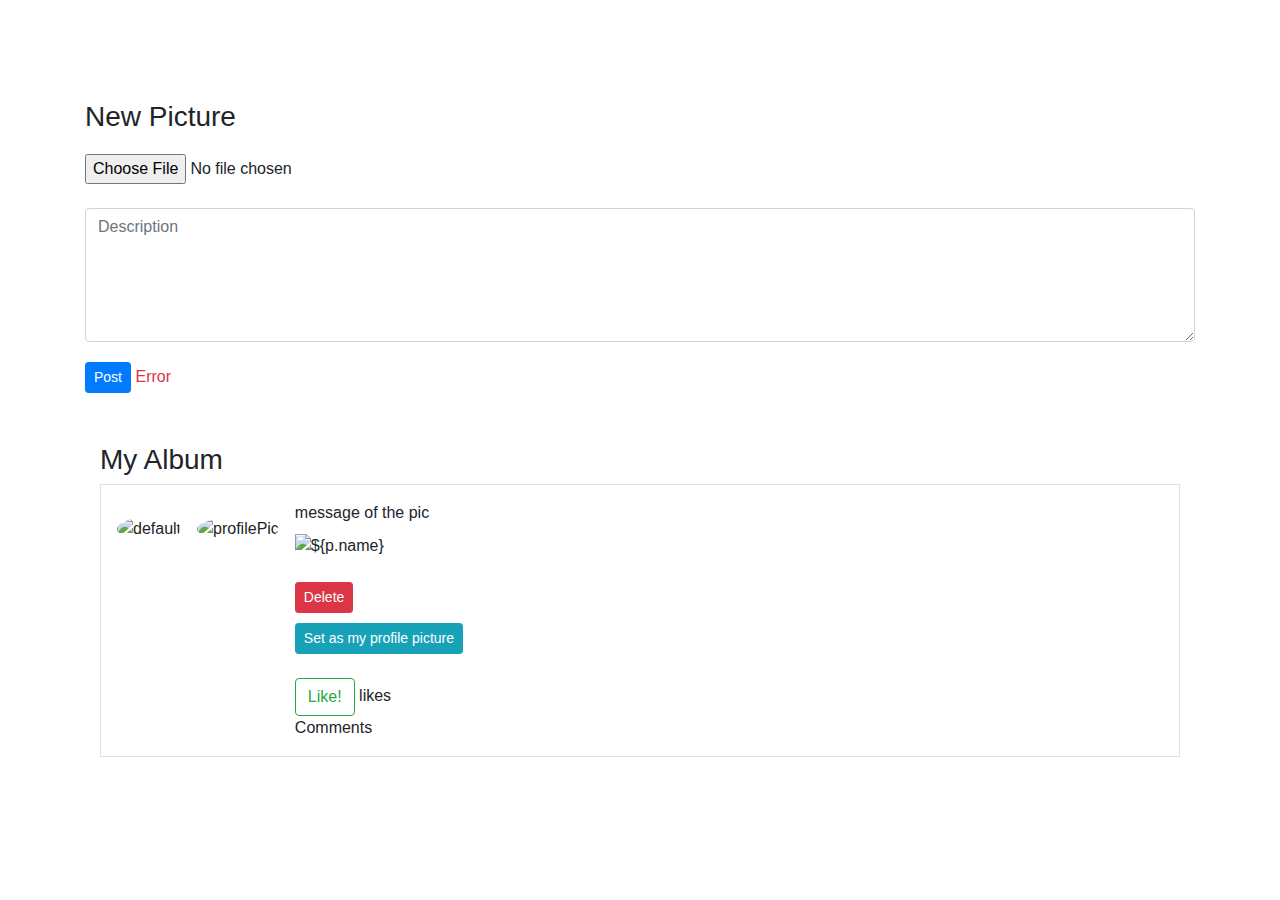
<file: src/main/resources/templates/album.html>
<!DOCTYPE html>
<html>
    <head>
        <title>Album</title>
        <meta charset="UTF-8">
        <meta name="viewport" content="width=device-width, initial-scale=1.0">
        <link rel="stylesheet" href="https://maxcdn.bootstrapcdn.com/bootstrap/4.4.1/css/bootstrap.min.css">
        <script src="https://ajax.googleapis.com/ajax/libs/jquery/3.4.1/jquery.min.js"></script>
        <script src="https://cdnjs.cloudflare.com/ajax/libs/popper.js/1.16.0/umd/popper.min.js"></script>
        <script src="https://maxcdn.bootstrapcdn.com/bootstrap/4.4.1/js/bootstrap.min.js"></script>
    </head>

    <body>

        <header th:replace="fragments/layout :: navbar(name=${user.firstname} + ' ' + ${user.familyname})"></header>

        <main style="margin-top:100px">
            <div class="container">

                <div style="margin-bottom: 20px">
                    <h3>New Picture</h3>
                </div>

                <form th:action="@{/myAlbum}" method="POST" enctype="multipart/form-data" class="form-group">
                    <input type="file" name="file" id="inputPic"/> <br><br>
                    <textarea class="form-control" name="text" rows="5" placeholder="Description" style="margin-bottom: 20px"></textarea>
                    <button type="submit" class="btn btn-primary btn-sm" id="fileButton">Post</button>
                    <span th:if="${error != null}" class="text-danger" th:text="${error}">Error</span>
                </form>

                <div class="container" style="margin-top:50px;">
                    <h3>My Album</h3>
                    <div class="media border p-3" th:each="p : ${pictures}">
                        <div th:if="${p.user.profilePic == null}">
                            <img class="mr-3 mt-3 rounded-circle" th:src="@{/img/default.png}" alt="default" width="70px;">
                        </div>
                        <div th:unless="${p.user.profilePic == null}">
                            <img class="mr-3 mt-3 rounded-circle" th:src="@{/myAlbum/{id}(id=${p.user.profilePic.id})}" alt="profilePic" width="70px;" height="70px;">
                        </div>

                        <div class="media-body" >
                            <span th:text="${p.message.content}" style="margin-bottom: 20px">message of the pic</span>
                            <h6><small><i th:text="'Posted on ' + ${#temporals.format(p.message.time, 'HH.mm dd.MM.yyy')}"  style="margin-bottom: 20px"></i></small></h6>
                            <a th:href="@{/myAlbum/{pId}(pId=${p.id})}">
                                <img class="img-fluid" alt="${p.name}" th:src="@{/myAlbum/{id}(id=${p.id})}" width = "200" height = "150">
                            </a><br><br>

                            <form th:action="@{/myAlbum/delete/{picId}(picId=${p.id})}" method="POST" id="deletePic">
                                <button type="submit" class="btn btn-danger btn-sm">Delete</button>
                            </form>
                            <form th:action="@{/myAlbum/profilePic/{picId}(picId=${p.id})}" method="POST" style="margin-top: 10px">
                                <button type="submit" class="btn btn-info btn-sm">Set as my profile picture</button>
                            </form><br>

                            <form th:action="@{/myAlbum/likes/{messageId}(messageId=${p.message.id})}" method="POST">
                                <button type="submit" class="btn btn-outline-success">Like!</button> 
                                <span th:text="${p.message.likes.size()} + ' likes'">likes</span>
                            </form>

                            <a th:href="@{/myWall/messages/{messageId}/comments/{signal}(messageId=${p.message.id}, signal=${user.signal})}">Comments</a>

                        </div>
                    </div>
                </div>

            </div>
        </main>

        <footer th:replace="fragments/layout :: footer"></footer>
    </body>
</html>
</file>
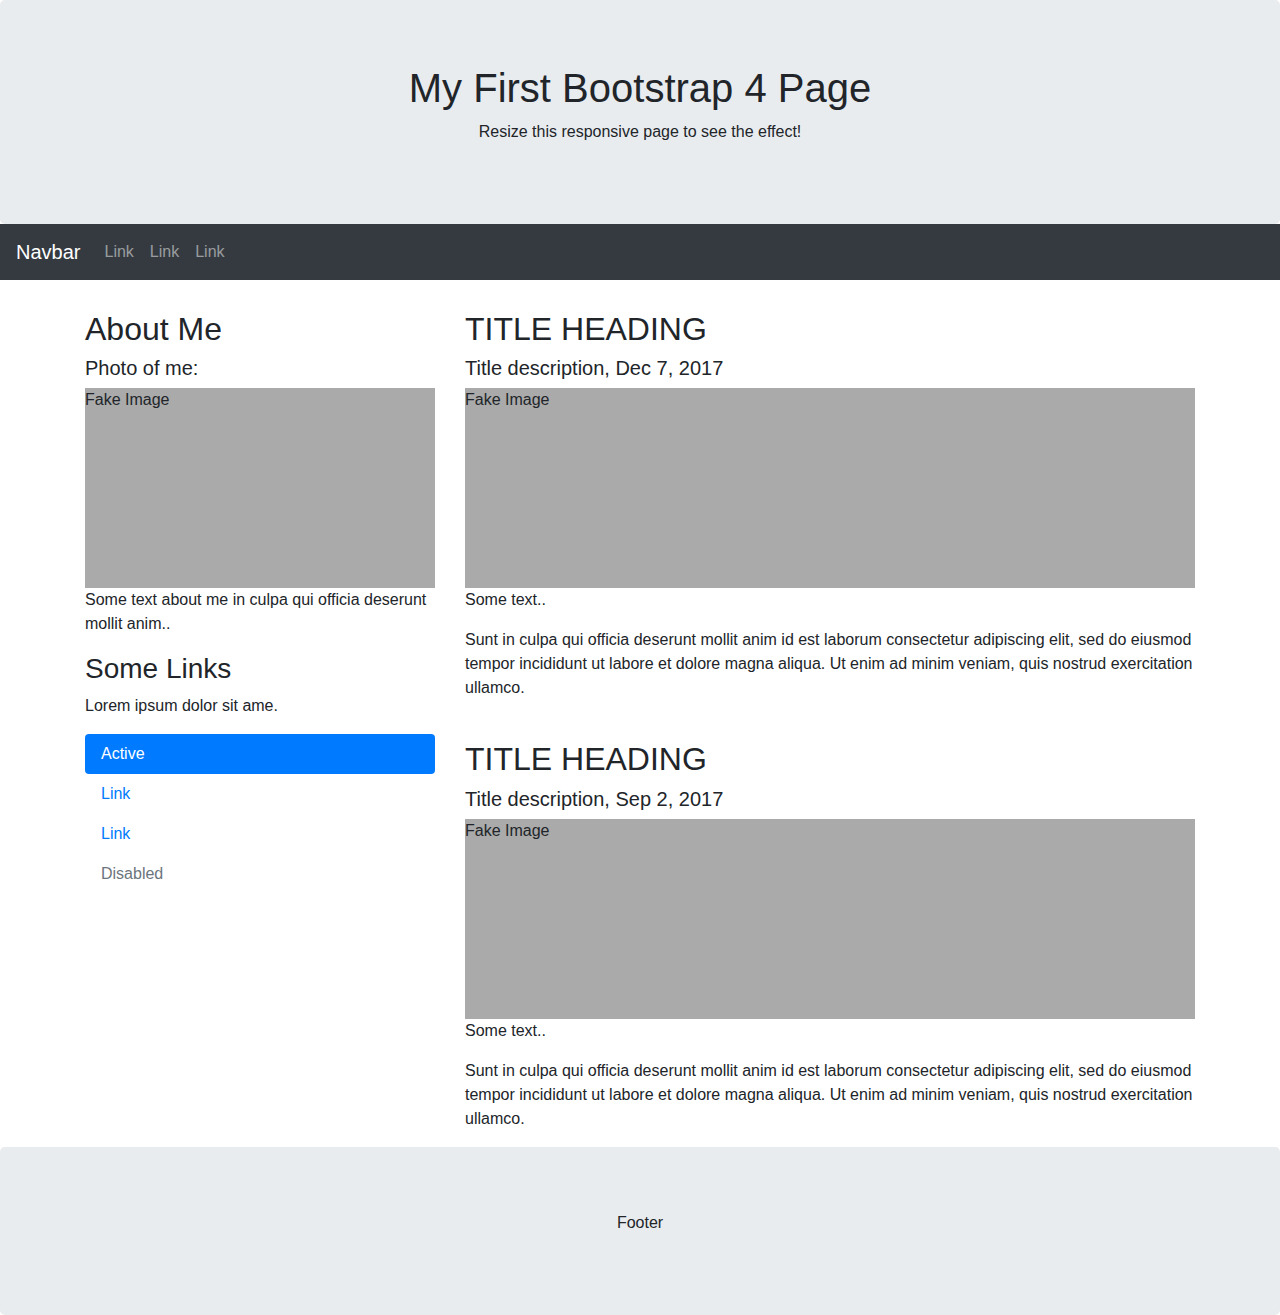
<file: src/main/resources/templates/bootstrap.html>
<!DOCTYPE html>
<html lang="en">
    <head>
        <title>Bootstrap 4 Website Example</title>
        <meta charset="utf-8">
        <meta name="viewport" content="width=device-width, initial-scale=1">
        <link rel="stylesheet" href="https://maxcdn.bootstrapcdn.com/bootstrap/4.4.1/css/bootstrap.min.css">
        <script src="https://ajax.googleapis.com/ajax/libs/jquery/3.4.1/jquery.min.js"></script>
        <script src="https://cdnjs.cloudflare.com/ajax/libs/popper.js/1.16.0/umd/popper.min.js"></script>
        <script src="https://maxcdn.bootstrapcdn.com/bootstrap/4.4.1/js/bootstrap.min.js"></script>
        <style>
            .fakeimg {
                height: 200px;
                background: #aaa;
            }
        </style>
    </head>
    <body>

        <div class="jumbotron text-center" style="margin-bottom:0">
            <h1>My First Bootstrap 4 Page</h1>
            <p>Resize this responsive page to see the effect!</p> 
        </div>

        <nav class="navbar navbar-expand-sm bg-dark navbar-dark">
            <a class="navbar-brand" href="#">Navbar</a>
            <button class="navbar-toggler" type="button" data-toggle="collapse" data-target="#collapsibleNavbar">
                <span class="navbar-toggler-icon"></span>
            </button>
            <div class="collapse navbar-collapse" id="collapsibleNavbar">
                <ul class="navbar-nav">
                    <li class="nav-item">
                        <a class="nav-link" href="#">Link</a>
                    </li>
                    <li class="nav-item">
                        <a class="nav-link" href="#">Link</a>
                    </li>
                    <li class="nav-item">
                        <a class="nav-link" href="#">Link</a>
                    </li>    
                </ul>
            </div>  
        </nav>

        <div class="container" style="margin-top:30px">
            <div class="row">
                <div class="col-sm-4">
                    <h2>About Me</h2>
                    <h5>Photo of me:</h5>
                    <div class="fakeimg">Fake Image</div>
                    <p>Some text about me in culpa qui officia deserunt mollit anim..</p>
                    <h3>Some Links</h3>
                    <p>Lorem ipsum dolor sit ame.</p>
                    <ul class="nav nav-pills flex-column">
                        <li class="nav-item">
                            <a class="nav-link active" href="#">Active</a>
                        </li>
                        <li class="nav-item">
                            <a class="nav-link" href="#">Link</a>
                        </li>
                        <li class="nav-item">
                            <a class="nav-link" href="#">Link</a>
                        </li>
                        <li class="nav-item">
                            <a class="nav-link disabled" href="#">Disabled</a>
                        </li>
                    </ul>
                    <hr class="d-sm-none">
                </div>
                <div class="col-sm-8">
                    <h2>TITLE HEADING</h2>
                    <h5>Title description, Dec 7, 2017</h5>
                    <div class="fakeimg">Fake Image</div>
                    <p>Some text..</p>
                    <p>Sunt in culpa qui officia deserunt mollit anim id est laborum consectetur adipiscing elit, sed do eiusmod tempor incididunt ut labore et dolore magna aliqua. Ut enim ad minim veniam, quis nostrud exercitation ullamco.</p>
                    <br>
                    <h2>TITLE HEADING</h2>
                    <h5>Title description, Sep 2, 2017</h5>
                    <div class="fakeimg">Fake Image</div>
                    <p>Some text..</p>
                    <p>Sunt in culpa qui officia deserunt mollit anim id est laborum consectetur adipiscing elit, sed do eiusmod tempor incididunt ut labore et dolore magna aliqua. Ut enim ad minim veniam, quis nostrud exercitation ullamco.</p>
                </div>
            </div>
        </div>

        <div class="jumbotron text-center" style="margin-bottom:0">
            <p>Footer</p>
        </div>

    </body>
</html>
</file>
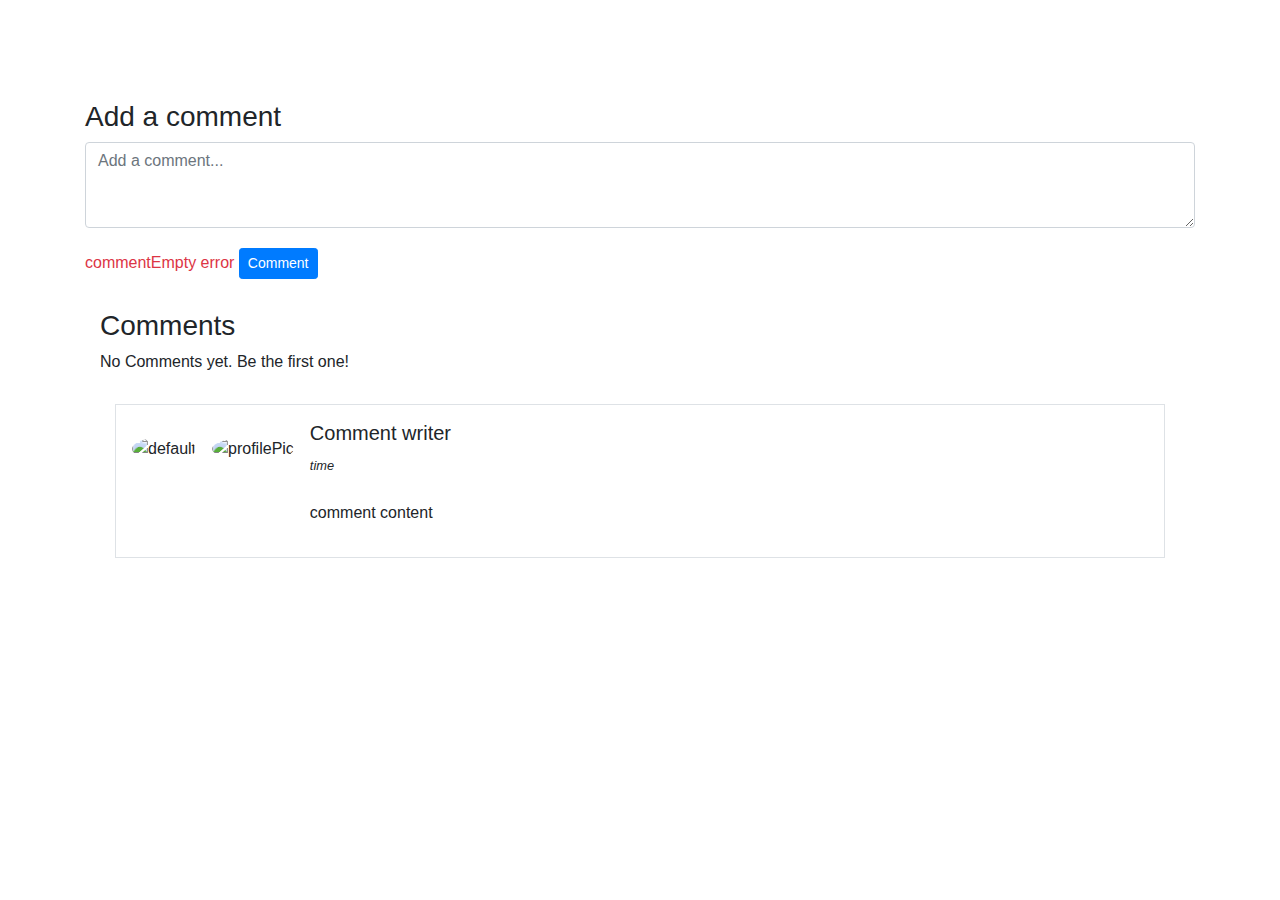
<file: src/main/resources/templates/comment.html>
<!DOCTYPE html>

<html>
    <head>
        <title>Comment</title>
        <meta charset="UTF-8">
        <meta name="viewport" content="width=device-width, initial-scale=1.0">
        <link rel="stylesheet" href="https://maxcdn.bootstrapcdn.com/bootstrap/4.4.1/css/bootstrap.min.css">
    </head>

    <body>

        <header th:replace="fragments/layout :: navbar(name=${user.firstname} + ' ' + ${user.familyname})"></header>
        <!--<a th:href="@{/profile/{signal}(signal=${signal})}">Back to visit</a>-->

        <main style="margin-top:100px">
            <div class="container">
                <h3>Add a comment</h3>

                <form th:action="@{/myWall/messages/{messageId}/comments/{signal}(messageId=${messageId}, signal=${signal})}" method="POST" class="form-group" >
                    <textarea class="form-control" name="comment" rows="3" placeholder="Add a comment..." style="margin-bottom: 20px"></textarea> 
                    <span th:if="${error != null}" class="text-danger" th:text="${error}">commentEmpty error</span>
                    <button type="submit" class="btn btn-primary btn-sm">Comment</button>
                </form>

                <div class="container" style="margin-top:30px">
                    <h3>Comments</h3>
                    <div th:if="${comments.empty}">
                        No Comments yet. Be the first one!
                    </div>

                    <div class="container" th:each="c : ${comments}" style="margin-top:30px">
                        <div class="media border p-3">

                            <div th:if="${c.writer.profilePic == null}">
                                <img class="mr-3 mt-3 rounded-circle" th:src="@{/img/default.png}" alt="default" width="50px;">
                            </div>
                            <div th:unless="${c.writer.profilePic == null}">
                                <img class="mr-3 mt-3 rounded-circle" th:src="@{/myAlbum/{id}(id=${c.writer.profilePic.id})}" alt="profilePic" width="70px;" height="70">
                            </div>

                            <div class="media-body" >
                                <h5 th:text="${c.writer.firstname} + ' ' + ${c.writer.familyname}">Comment writer</h5>

                                <small><i th:text="'Posted on ' +  ${#temporals.format(c.time, 'HH.mm dd.MM.yyy')}">time</i></small><br><br>

                                <p th:text="${c.content}">comment content</p> 
                            </div>
                        </div>

                    </div>

                </div>
            </div>
        </main>

    </body>
</html>
</file>
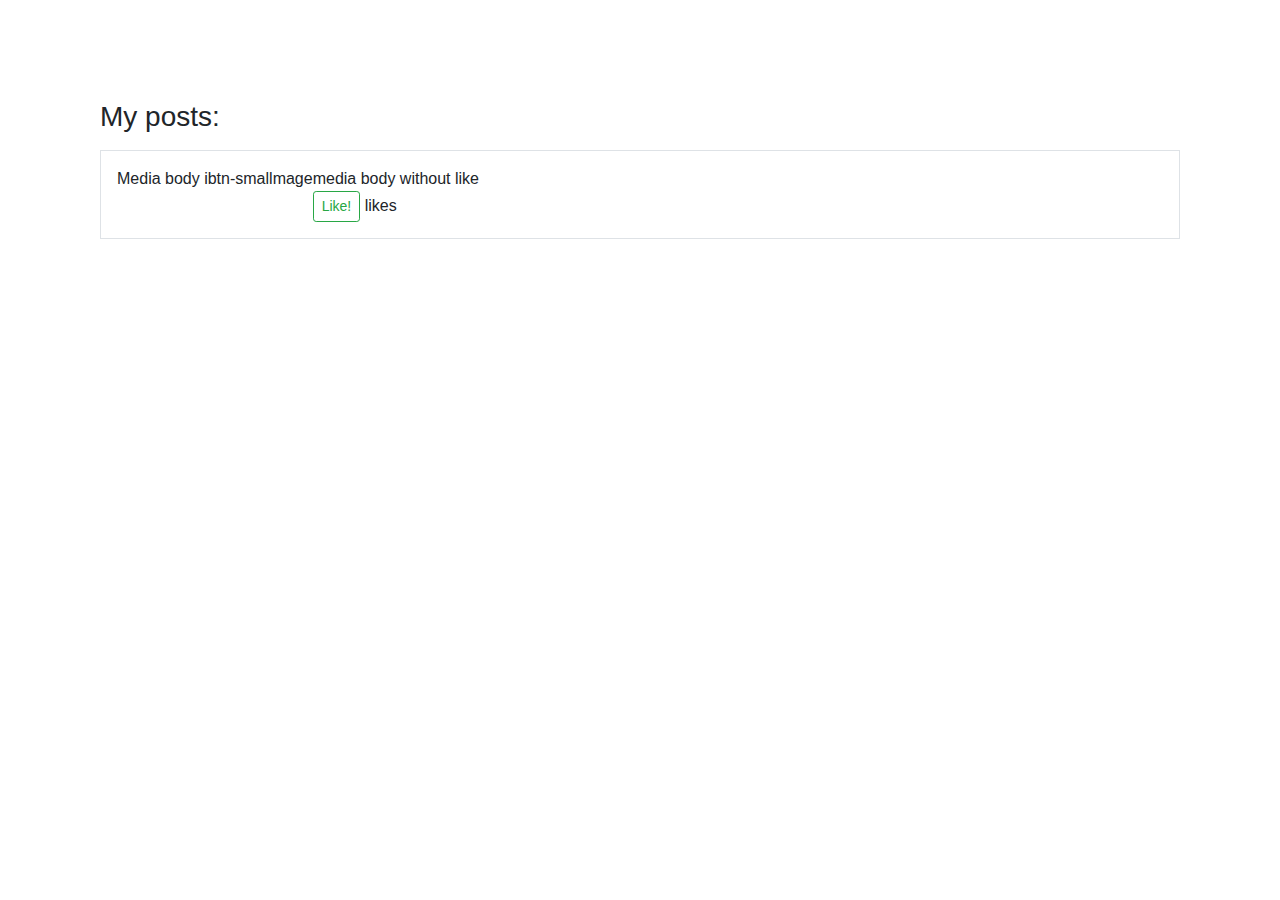
<file: src/main/resources/templates/posts.html>
<!DOCTYPE html>

<html>
    <head>
        <title>My Posts</title>
        <meta charset="UTF-8">
        <meta name="viewport" content="width=device-width, initial-scale=1.0">
        <link rel="stylesheet" href="https://maxcdn.bootstrapcdn.com/bootstrap/4.4.1/css/bootstrap.min.css">
        <script src="https://ajax.googleapis.com/ajax/libs/jquery/3.4.1/jquery.min.js"></script>
        <script src="https://cdnjs.cloudflare.com/ajax/libs/popper.js/1.16.0/umd/popper.min.js"></script>
        <script src="https://maxcdn.bootstrapcdn.com/bootstrap/4.4.1/js/bootstrap.min.js"></script>
    </head>
    <body>

        <header th:replace="fragments/layout :: navbar(name=${firstname} + ' ' + ${familyname})"></header>

        <main style="margin-top:100px">
            <div class="container">
                <div class="container">
                    <h3>My posts:</h3>
                </div>

                <div class="container mt-3">
                    <div class="media border p-3" th:each="message: ${messages}">
                        <div th:replace="fragments/layout :: image">Media body ibtn-smallmage</div>
                        <div class="media-body" >
                            <div th:replace="fragments/layout :: mediaBodyWithoutLike">media body without like</div>
                            <form th:action="@{/myPosts/likes/{messageId}(messageId=${message.id})}" method="POST">
                                <button type="submit" class="btn btn-outline-success btn-sm" id="likeButton">Like!</button> 
                                <span th:text="${message.likes.size()} + ' likes'">likes</span>
                            </form>
                        </div>

                    </div>
                </div>
            </div>
        </main>
    </body>
</html>
</file>
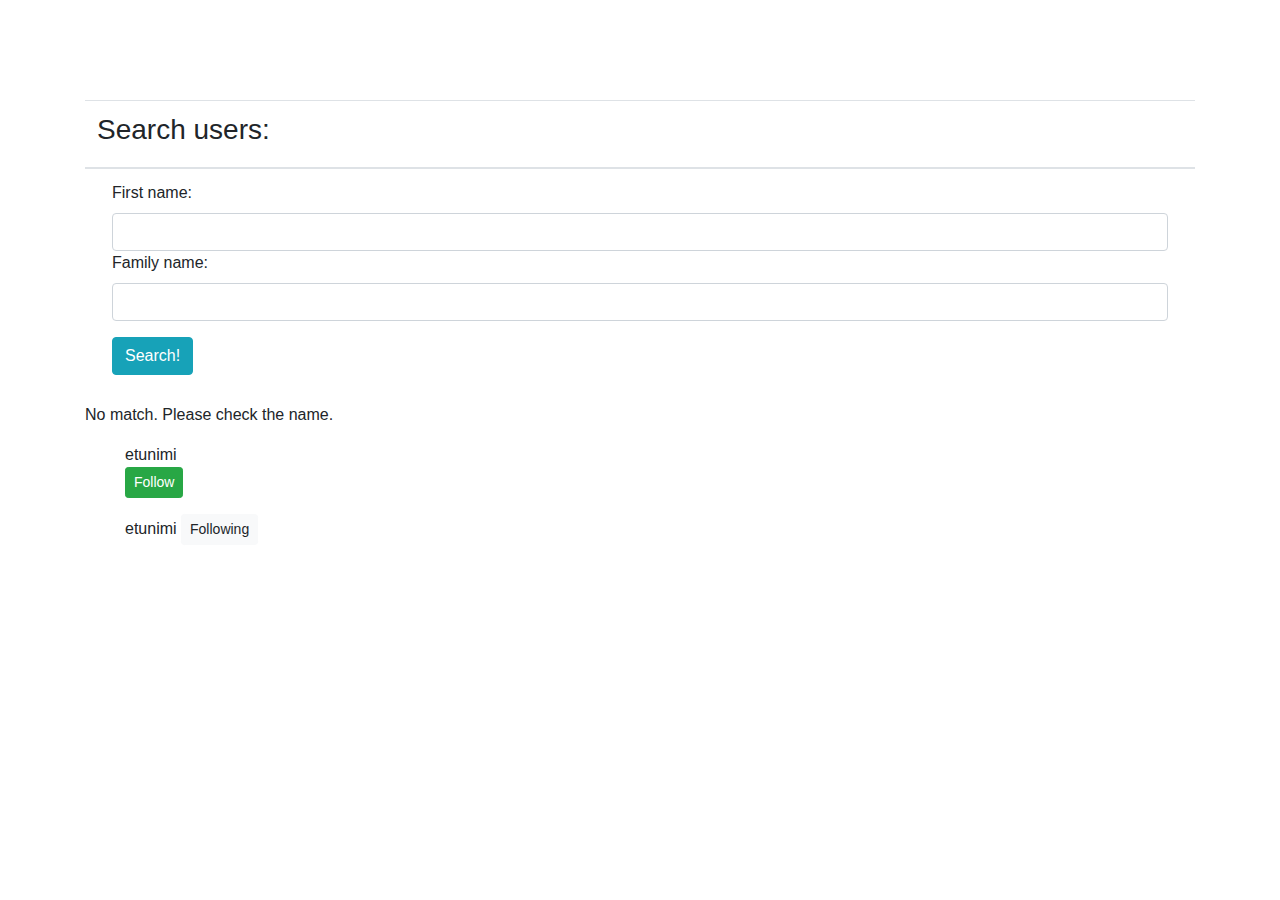
<file: src/main/resources/templates/search.html>
<!DOCTYPE html>

<html>
    <head>
        <title>Search</title>
        <meta charset="UTF-8">
        <meta name="viewport" content="width=device-width, initial-scale=1.0">
        <link rel="stylesheet" href="https://maxcdn.bootstrapcdn.com/bootstrap/4.4.1/css/bootstrap.min.css">
        <script src="https://ajax.googleapis.com/ajax/libs/jquery/3.4.1/jquery.min.js"></script>
        <script src="https://cdnjs.cloudflare.com/ajax/libs/popper.js/1.16.0/umd/popper.min.js"></script>
        <script src="https://maxcdn.bootstrapcdn.com/bootstrap/4.4.1/js/bootstrap.min.js"></script>
    </head>
    <body>

        <header th:replace="fragments/layout :: navbar(name=${user.firstname} + ' ' + ${user.familyname})"></header>

        <div class="container" style="margin-top:100px">

            <table class="table">
                <thead>
                <th><h3>Search users:</h3></th>
                </thead>
                <tbody>
                    <tr>
                        <td>
                            <div class="container">
                                <form th:action="@{/search}" method="POST">
                                    <div class="form-group">
                                        <label for="firstname" >First name:</label> 
                                        <input class="form-control" type="text" name="firstname"/>

                                        <label for="familyname" >Family name:</label> 
                                        <input class="form-control" type="text" name="familyname" />
                                    </div>
                                    <button type="submit" class="btn btn-info" id='searchButton'>Search!</button>
                                </form>
                            </div>
                        </td>
                    </tr>
                </tbody>
            </table>

            <div th:unless="${findings == null}">
                <div th:if="${findings.empty and followed.empty}">
                    <p>No match. Please check the name.</p>
                </div>
            </div>
        </div>

        <div class="container">
            <ul th:each="person : ${findings}">
                <span th:text="${person.firstname} + ' ' + ${person.familyname}">etunimi</span>
                <span th:if="${person.id != user.id}">
                    <form th:action="@{/myWall/follow/{personId}(personId=${person.id})}" method="POST">
                        <button type="submit" class="btn btn-success btn-sm" id='followButton'>Follow</button>
                    </form>
                </span>
            </ul>

            <ul th:each="person : ${followed}">
                <span th:text="${person.firstname} + ' ' + ${person.familyname}">etunimi</span>
                <button type="button" class='btn btn-light btn-sm'>Following</button>
            </ul>
        </div>

    </body>
</html>
</file>
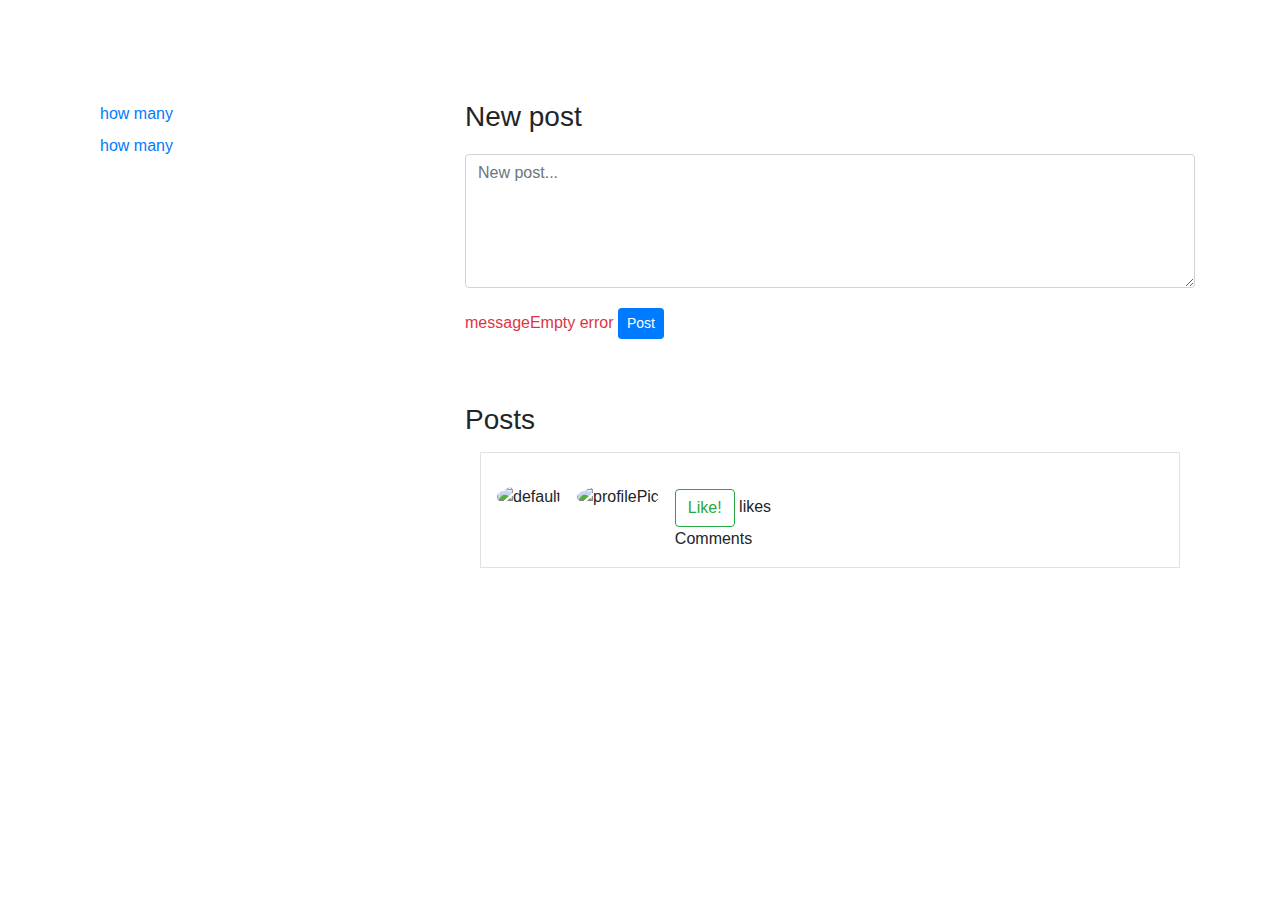
<file: src/main/resources/templates/user.html>
<!DOCTYPE html>

<html>
    <head>
        <title>TwitWee Wall</title>
        <meta charset="UTF-8">
        <meta name="viewport" content="width=device-width, initial-scale=1.0">
        <link rel="stylesheet" href="https://maxcdn.bootstrapcdn.com/bootstrap/4.4.1/css/bootstrap.min.css">
        <script src="https://ajax.googleapis.com/ajax/libs/jquery/3.4.1/jquery.min.js"></script>
        <script src="https://cdnjs.cloudflare.com/ajax/libs/popper.js/1.16.0/umd/popper.min.js"></script>
        <script src="https://maxcdn.bootstrapcdn.com/bootstrap/4.4.1/js/bootstrap.min.js"></script>
    </head>

    <body>
        <header th:replace="fragments/layout :: navbar(name=${user.firstname} + ' ' + ${user.familyname})"></header>

        <main class="mt-5">
            <div class="container" style="margin-top:100px">
                <div class="row"> 
                    <div class="col-sm-4">
                        <div th:replace="fragments/layout :: aboutMe"></div>

                        <ul class="nav nav-pills flex-column">
                            <li class="nav-item">
                                <a href="#following" data-toggle="collapse" data-target='#following' id="followingToggle">
                                    <div class="container"><h5><small><span th:text="'Follow ' + ${followings.size()}">how many</span></small></h5></div>
                                </a>
                            </li>
                            <div id="following" class="collapse"><br>
                                <div class="container"><h5>Following: </h5></div>
                                <ul class="list-group list-group-flush" th:fragment="following">
                                    <li class="list-group-item" th:each="f : ${followings}">
                                        <a th:href="@{/profile/{signal}(signal=${f.signal})}" id="visitFollowing">
                                            <span th:text="${f.firstname} + ' ' + ${f.familyname}" style='margin-bottom: 20px'>name</span>
                                        </a>
                                        <h6><small><i th:text="'Started from ' +  ${#temporals.format(f.time, 'HH.mm dd.MM.yyyy')}"></i></small></h6>
                                        <form th:action="@{/myWall/deleteFollowing/{followingId}(followingId=${f.following})}" method="POST" style='margin-top: 20px' id="cancelFollowingForm">
                                            <button type="submit" class='btn btn-danger btn-sm' id="cancelFollowingButton">Cancel</button>     
                                        </form>
                                    </li>
                                </ul>
                            </div>

                            <li class="nav-item">
                                <a href="#follower" data-toggle="collapse" data-target="#follower" id="followerToggle">
                                    <div class="container"><h5><small><span th:text="'Followers ' + ${followers.size()}">how many</span></small></h5></div>
                                </a>
                            </li>
                            <div id="follower" class="collapse"><br>
                                <div class="container"><h5>Follower: </h5></div>
                                <ul class="list-group list-group-flush">
                                    <li class="list-group-item" th:each="f : ${followers}">
                                        <a th:href="@{/profile/{signal}(signal=${f.signal})}" id="visitFollower">
                                            <span th:text="${f.firstname} + ' ' + ${f.familyname}" style='margin-bottom: 20px'>name</span>
                                        </a>
                                        <h6><small><i th:text="'Started from ' +  ${#temporals.format(f.time, 'HH.mm dd.MM.yyyy')}"></i></small></h6>
                                        <form th:action="@{/myWall/deleteFollower/{followerId}(followerId=${f.follower})}" method="POST" style='margin-top: 20px' id="blockFollowerForm">
                                            <button type="submit" class='btn btn-danger btn-sm' id="blockFollowerButton">Block</button>  
                                        </form>
                                    </li>
                                </ul>
                            </div>

                        </ul>

                    </div>


                    <div class="col-8">
                        <h3 style="margin-bottom: 20px">New post</h3>

                        <form th:action="@{/myWall}" method="POST" class="form-group" id="postForm">
                            <textarea class="form-control" name="content" rows="5" placeholder="New post..." style="margin-bottom: 20px"></textarea> 
                            <span th:if="${error != null}" class="text-danger" th:text="${error}">messageEmpty error</span>
                            <button type="submit" class="btn btn-primary btn-sm">Post</button>
                        </form><br><br>

                        <h3>Posts</h3>
                        <div th:unless="${msgFList.empty}">

                            <div class="container mt-3" style="margin-top:30px">
                                <div class="media border p-3" th:each="message : ${msgFList}">

                                    <div th:if="${message.writer.profilePic == null}">
                                        <img class="mr-3 mt-3 rounded-circle" th:src="@{/img/default.png}" alt="default" width="50px;">
                                    </div>
                                    <div th:unless="${message.writer.profilePic == null}">
                                        <img class="mr-3 mt-3 rounded-circle" th:src="@{/myAlbum/{id}(id=${message.writer.profilePic.id})}" alt="profilePic" width="70px;" height="70">
                                    </div>

                                    <div class="media-body" id="myMessage" >
                                        <div th:replace="fragments/layout :: mediaBody"></div>

                                        <form th:action="@{/myWall/likes/{messageId}(messageId=${message.messageIdentity})}" method="POST" style="margin-top: 20px">
                                            <button type="submit" class="btn btn-outline-success" id="messageButton">Like!</button>
                                            <span th:text="${message.likes} + ' likes'">likes</span>
                                        </form>

                                        <a th:href="@{/myWall/messages/{messageId}/comments/{signal}(messageId=${message.messageIdentity}, signal=${user.signal})}">Comments</a>
                                    </div>
                                </div>
                            </div>
                        </div>
                    </div>
                </div>
            </div>
        </main>

        <footer th:replace="fragments/layout :: footer"></footer>

    </body>
</html>
</file>
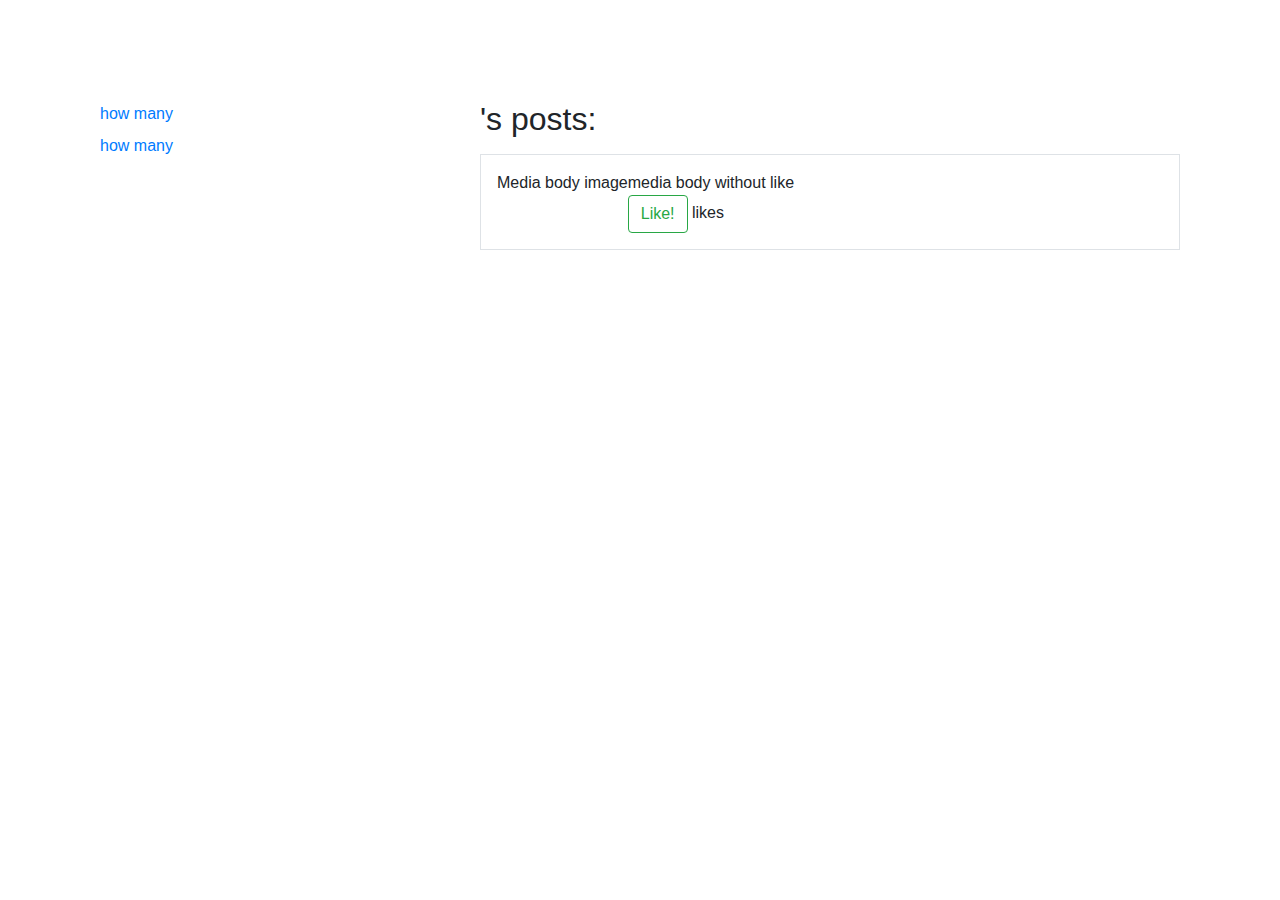
<file: src/main/resources/templates/visit.html>
<!DOCTYPE html>

<html>
    <head>
        <title>Visit</title>
        <meta charset="UTF-8">
        <meta name="viewport" content="width=device-width, initial-scale=1.0">
        <link rel="stylesheet" href="https://maxcdn.bootstrapcdn.com/bootstrap/4.4.1/css/bootstrap.min.css">
        <script src="https://ajax.googleapis.com/ajax/libs/jquery/3.4.1/jquery.min.js"></script>
        <script src="https://cdnjs.cloudflare.com/ajax/libs/popper.js/1.16.0/umd/popper.min.js"></script>
        <script src="https://maxcdn.bootstrapcdn.com/bootstrap/4.4.1/js/bootstrap.min.js"></script>
    </head>

    <body>

        <header th:replace="fragments/layout :: navbar(name=${firstname} + ' ' + ${familyname})"></header>

        <main style="margin-top:100px">
            <div class="container" style="margin-top:30px">
                <div class="row"> 
                    <div class="col-sm-4">

                        <div th:replace="fragments/layout :: aboutMe"></div>
                        <ul class="nav nav-pills flex-column">
                            <li class="nav-item">
                                <a href="#following" data-toggle="collapse">
                                    <div class="container"><h5><small><span th:text="'Follow ' + ${followings.size()}">how many</span></small></h5></div>
                                </a>
                            </li>
                            <div id="following" class="collapse"><br>
                                <div class="container"><h5>Following: </h5></div>
                                <ul class="list-group list-group-flush">
                                    <li class="list-group-item" th:each="f : ${followings}">
                                        <a th:href="@{/profile/{signal}(signal=${f.signal})}">
                                            <span th:text="${f.firstname} + ' ' + ${f.familyname}" style='margin-bottom: 20px'>name</span>
                                        </a>
                                        <h6><small><i th:text="'Started from ' +  ${#temporals.format(f.time, 'HH.mm dd.MM.yyy')}"></i></small></h6>
                                    </li>
                                </ul>
                            </div>

                            <li class="nav-item">
                                <a href="#follower" data-toggle="collapse">
                                    <div class="container"><h5><small><span th:text="'Followers ' + ${followers.size()}">how many</span></small></h5></div>
                                </a>
                            </li>
                            <div id="follower" class="collapse"><br>
                                <div class="container"><h5>Follower: </h5></div>
                                <ul class="list-group list-group-flush">
                                    <li class="list-group-item" th:each="f : ${followers}">
                                        <a th:href="@{/profile/{signal}(signal=${f.signal})}">
                                            <span th:text="${f.firstname} + ' ' + ${f.familyname}" style='margin-bottom: 20px'>name</span>
                                        </a>
                                        <h6><small><i th:text="'Started from ' +  ${#temporals.format(f.time, 'HH.mm dd.MM.yyy')}"></i></small></h6>

                                    </li>
                                </ul>
                            </div>

                        </ul>
                    </div>

                    <div class="col-sm-8">
                        <div class="container">
                            <h2 th:text="${user.firstname} + ' ' + ${user.familyname}">'s posts:</h2>
                        </div>

                        <div class="container mt-3" style="margin-top:30px">
                            <div class="media border p-3" th:each="message: ${messages}">
                                <div th:replace="fragments/layout :: image">Media body image</div>
                                <div class="media-body" >
                                    <div th:replace="fragments/layout :: mediaBodyWithoutLike">media body without like</div>
                                    <form th:action="@{/profile/{signal}/likes/{messageId}(signal=${signal}, messageId=${message.id})}" method="POST">
                                        <button type="submit" class="btn btn-outline-success">Like!</button> 
                                        <span th:text="${message.likes.size()} + ' likes'">likes</span>
                                    </form>
                                </div>

                            </div>
                        </div>
                    </div>
                </div>
            </div>
        </main>

    </body>
</html>
</file>
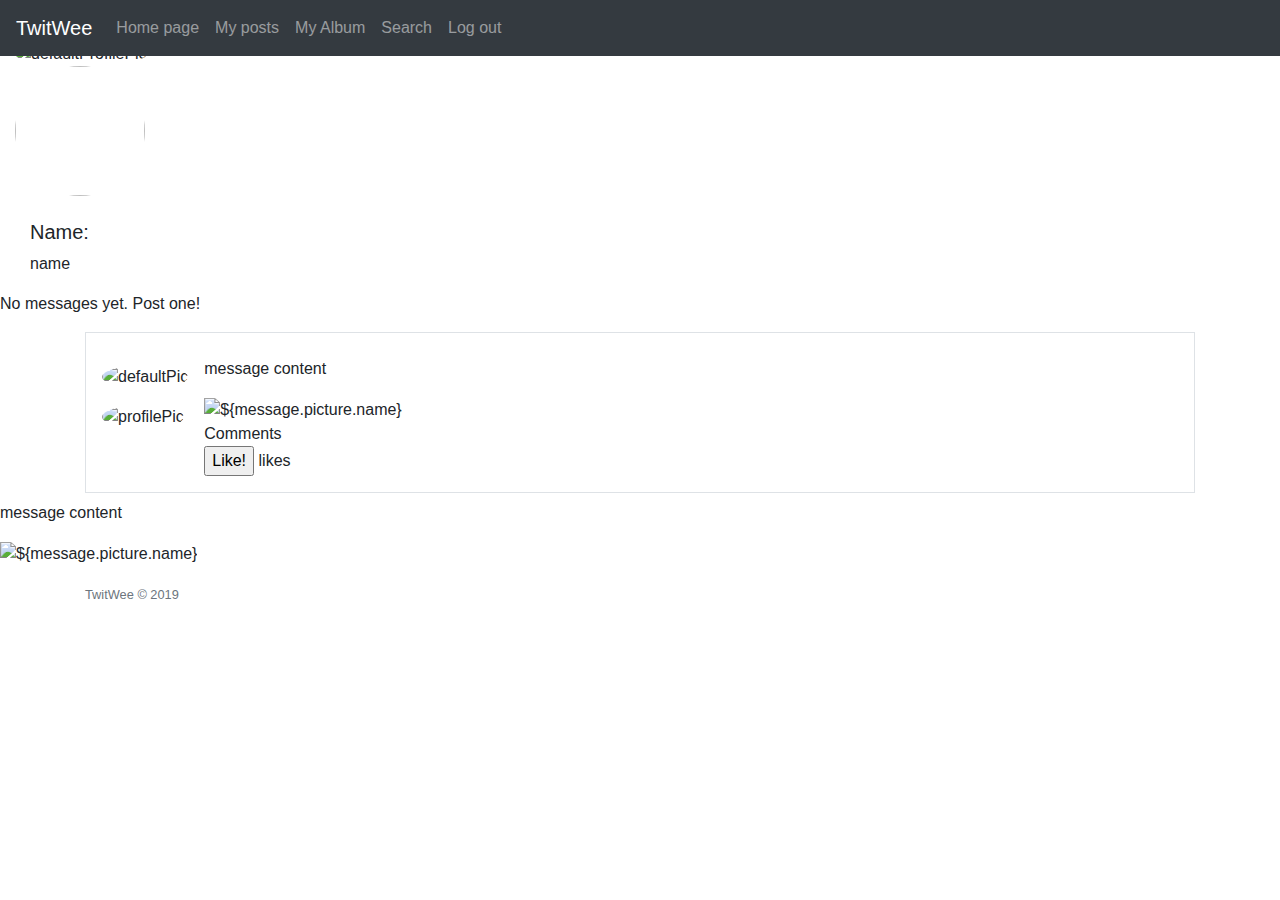
<file: src/main/resources/templates/fragments/layout.html>
<!DOCTYPE html>
<html lang="en">
    <head>
        <title>Layout</title>
        <meta charset="utf-8">
        <meta name="viewport" content="width=device-width, initial-scale=1">
        <link rel="stylesheet" href="https://maxcdn.bootstrapcdn.com/bootstrap/4.4.1/css/bootstrap.min.css">
        <script src="https://ajax.googleapis.com/ajax/libs/jquery/3.4.1/jquery.min.js"></script>
        <script src="https://cdnjs.cloudflare.com/ajax/libs/popper.js/1.16.0/umd/popper.min.js"></script>
        <script src="https://maxcdn.bootstrapcdn.com/bootstrap/4.4.1/js/bootstrap.min.js"></script>
    </head>

    <body>

        <header>
            <nav class="navbar navbar-expand-sm bg-dark navbar-dark fixed-top" th:fragment="navbar(name)">
                <a class="navbar-brand" href="#">TwitWee</a>
                <button class="navbar-toggler" type="button" data-toggle="collapse" data-target="#collapsibleNavbar">
                    <span class="navbar-toggler-icon"></span>
                </button>
                <div class="collapse navbar-collapse" id="collapsibleNavbar">
                    <ul class="navbar-nav">
                        <li class="nav-item">
                            <a class="nav-link" th:href="@{/myWall}">Home page</a>
                        </li>
                        <li class="nav-item">
                            <a class="nav-link" th:href="@{/myPosts}">My posts</a>
                        </li>
                        <li class="nav-item">
                            <a class="nav-link" th:href="@{/myAlbum}">My Album</a>
                        </li>
                        <li class="nav-item">
                            <a class="nav-link" th:href="@{/search}">Search</a>
                        </li>
                    </ul>

                    <ul class="nav navbar-nav navbar-right">
                        <li class="nav-item">
                            <a class="nav-link" th:href="@{/logout}">Log out</a>
                        </li>
                        <li class="nav-item">
                            <a class="nav-link" href="#"><span th:text="'Logged in as ' + ${name}"></span></a>
                        </li> 
                    </ul>
                </div>  
            </nav>
        </header>

        <!--==================================================================================-->


        <div class="col-sm-4">

            <div th:fragment="aboutMe">
                <h3>About me</h3>
                <div th:if="${user.profilePic == null}">
                    <img class="rounded-circle" th:src="@{/img/default.png}" height="130" alt="defaultProfilePic">
                </div>
                <div th:unless="${user.profilePic == null}">
                    <img class="rounded-circle" th:src="@{/myAlbum/{id}(id=${user.profilePic.id})}" width="130" height="130">
                </div><br>

                <div class="container">
                    <h5>Name:</h5> 
                    <p th:text="${user.firstname} + ' ' + ${user.familyname}">name</p>
                </div>
            </div>

        </div>

        <!--==================================================================================-->

        <div th:fragment="posts">

            <div th:if="${messages.empty}">
                <p>No messages yet. Post one!</p>
            </div>

            <div class="container mt-3" style="margin-top:30px">
                <div class="media border p-3" th:each="message: ${messages}">

                    <div th:fragment="image">
                        <div th:if="${message.user.profilePic == null}">
                            <img class="mr-3 mt-3 rounded-circle" th:src="@{/img/default.png}" alt="defaultPic" width="70px;">
                        </div>
                        <div th:unless="${message.user.profilePic == null}">
                            <img class="mr-3 mt-3 rounded-circle" th:src="@{/myAlbum/{id}(id=${message.user.profilePic.id})}" alt="profilePic" width="70px;" height="70px;">
                        </div>
                    </div>

                    <div class="media-body" >
                        <div th:fragment="mediaBodyWithoutLike">
                            <h5 th:text="${message.user.firstname} + ' ' + ${message.user.familyname}"></h5>

                            <small><i th:text="'Posted on ' +  ${#temporals.format(message.time, 'HH.mm dd.MM.yyy')}"></i></small>

                            <p th:text="${message.content}">message content</p> 

                            <div th:if="${message.picture != null}">
                                <img class="img-fluid" th:src="@{/myAlbum/{id}(id=${message.picture.id})}" alt="${message.picture.name}" width="200" height="200" >
                            </div>

                            <a th:href="@{/myWall/messages/{messageId}/comments/{visitedSignal}(messageId=${message.id}, visitedSignal=${signal})}">Comments </a>
                        </div>

                        <form th:action="@{/myWall/likes/{messageId}(messageId=${message.id})}" method="POST">
                            <input type="submit" value="Like!" /> <span th:text="${message.likes.size()} + ' likes'">likes</span>
                        </form>
                    </div>
                </div>
            </div>
        </div>
        
        <!--==================================================================================================-->
        
        <div class="media-body" >
            <div th:fragment="mediaBody">
                <h5 th:text="${message.writer.firstname} + ' ' + ${message.writer.familyname}"></h5>

                <small><i th:text="'Posted on ' +  ${#temporals.format(message.time, 'HH.mm dd.MM.yyy')}"></i></small>

                <p th:text="${message.content}">message content</p> 

                <div th:if="${message.picture != null}">
                    <img class="img-fluid" th:src="@{/myAlbum/{id}(id=${message.picture.id})}" alt="${message.picture.name}" width="200" height="200" >
                </div>
            </div>
        </div>

        <div class="container" th:fragment="footer">
            <footer class="footer mt-auto py-3">
                <small class="text-muted">TwitWee &copy; 2019</small>
            </footer>
        </div>

    </body>
</html>
</file>
